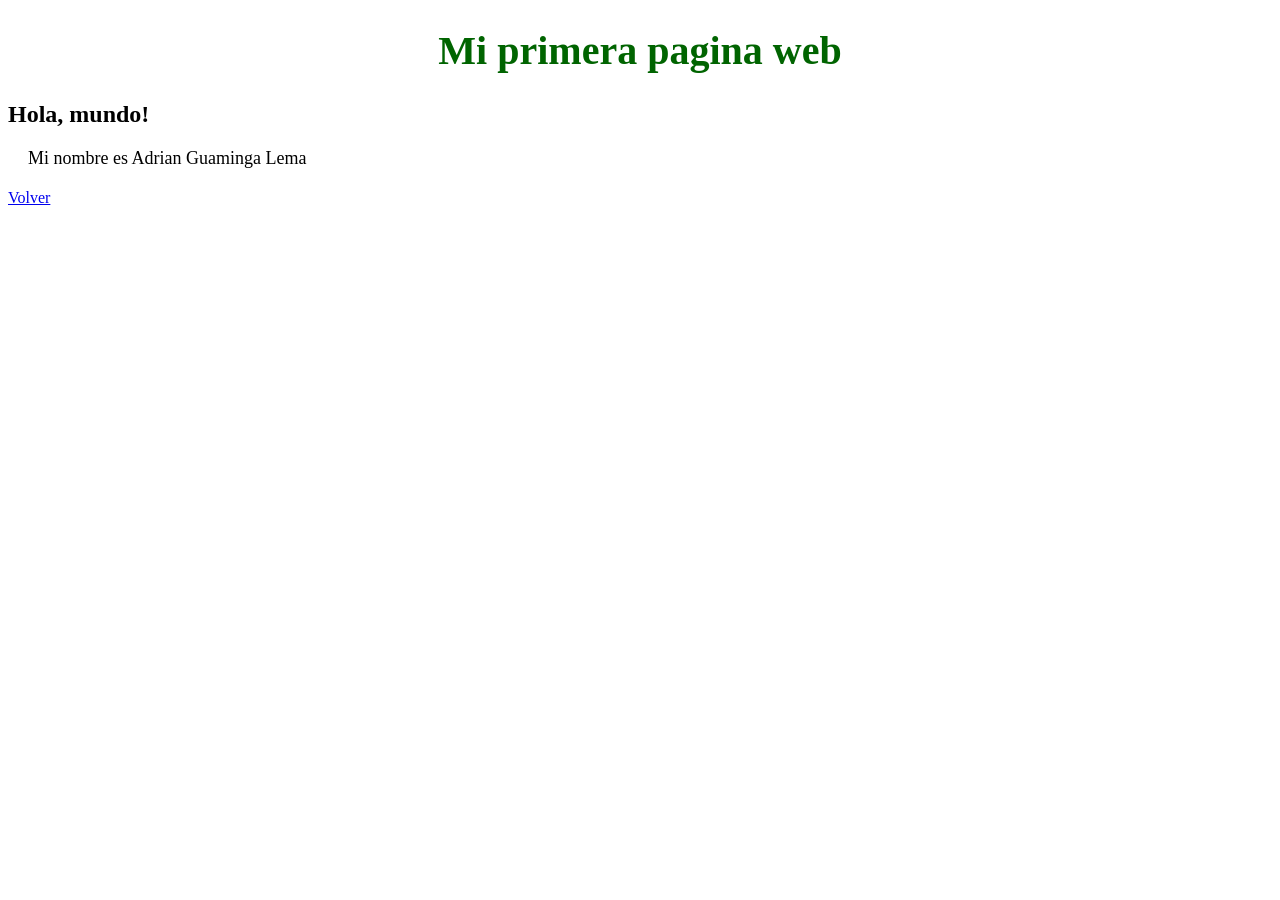
<file: GUAMINGA_LEMA_TAREA1/ej01.html>
<!DOCTYPE html>
<html lang="es">
<head>
    <meta charset="UTF-8">
    <title>Ejercicio 1</title>

    <!-- CONEXIÓN AL CSS -->
    <link rel="stylesheet" href="estilo.css">

</head>
<body>
    <h1>Mi primera pagina web</h1>

    <h2>Hola, mundo!</h2>

    <p>Mi nombre es Adrian Guaminga Lema</p>

</body>
<a href="index.html">Volver</a>
</html>
</file>
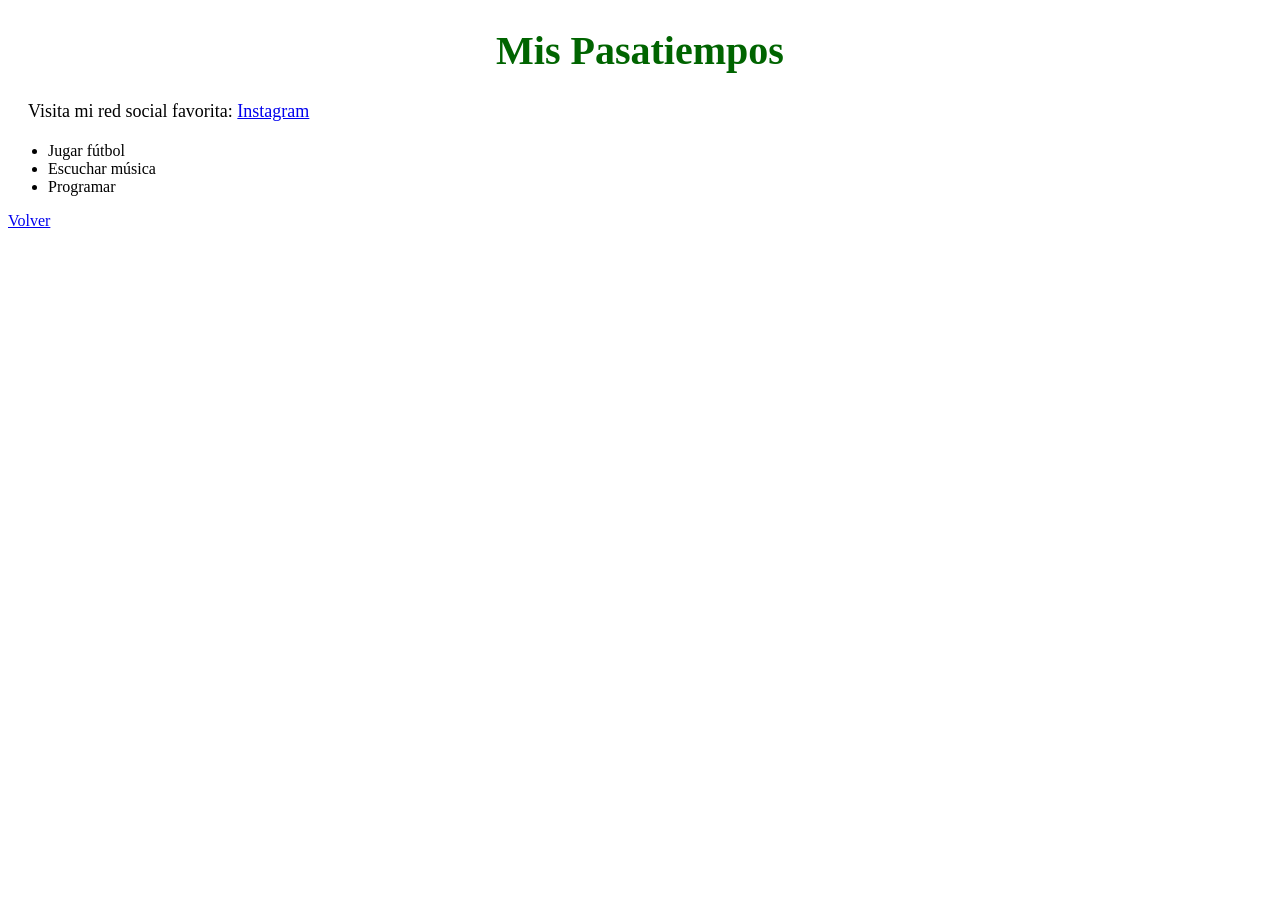
<file: GUAMINGA_LEMA_TAREA1/ej02.html>
<!DOCTYPE html>
<html lang="es">
<head>
    <meta charset="UTF-8">
    <title>Ejercicio 2</title>

    <link rel="stylesheet" href="estilo.css">

</head>
<body>

    <h1>Mis Pasatiempos</h1>

    <!-- ENLACE -->
    <p>
        Visita mi red social favorita:
        <a href="https://www.instagram.com" target="_blank">Instagram</a>
    </p>

    <!-- LISTA -->
    <ul>
        <li>Jugar fútbol</li>
        <li>Escuchar música</li>
        <li>Programar</li>
    </ul>

</body>
<a href="index.html">Volver</a>
</html>
</file>
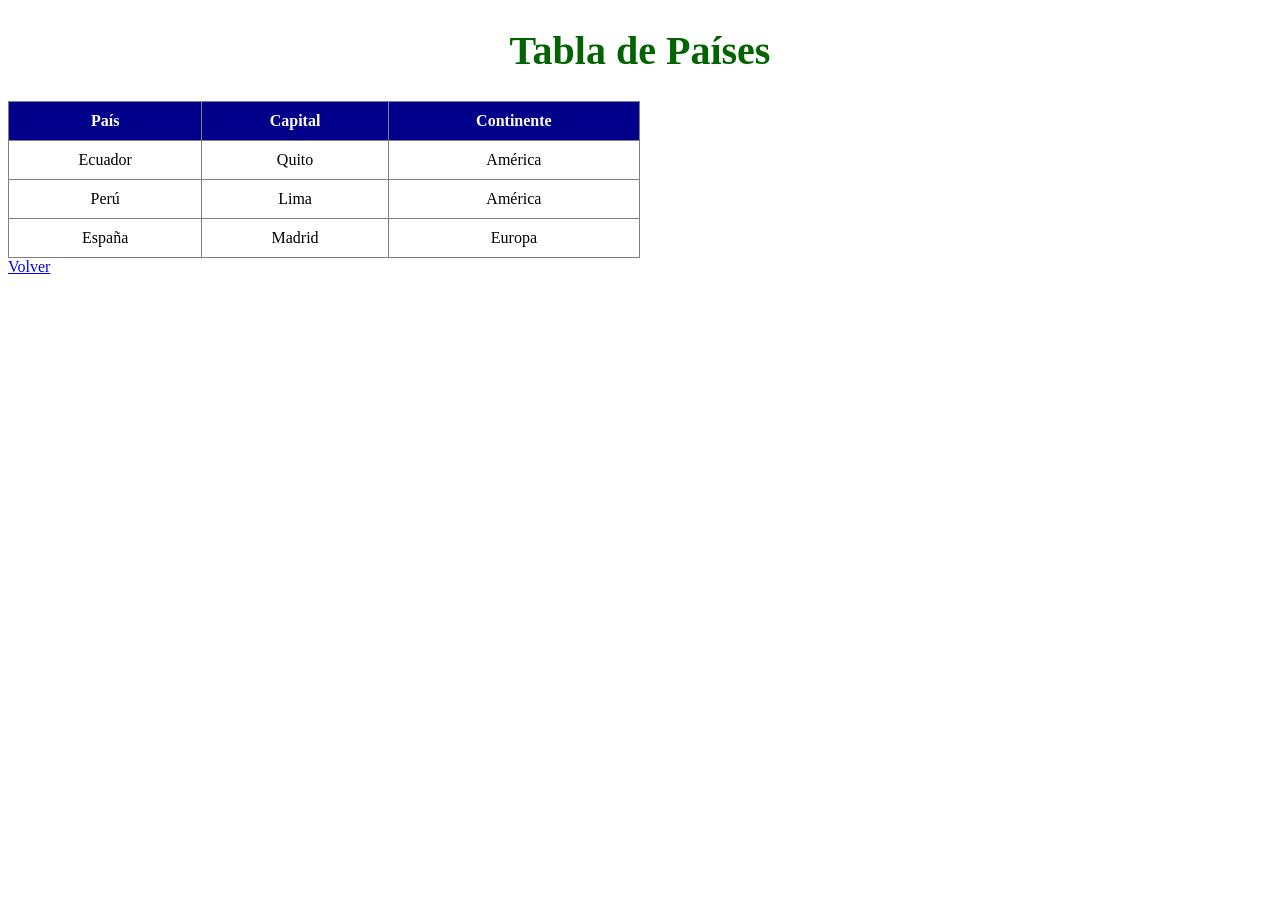
<file: GUAMINGA_LEMA_TAREA1/ej03.html>
<!DOCTYPE html>
<html lang="es">
<head>
    <meta charset="UTF-8">
    <title>Ejercicio 3</title>

    <link rel="stylesheet" href="estilo.css">

</head>
<body>

    <h1>Tabla de Países</h1>

    <table border="1">
        <tr>
            <th>País</th>
            <th>Capital</th>
            <th>Continente</th>
        </tr>

        <tr>
            <td>Ecuador</td>
            <td>Quito</td>
            <td>América</td>
        </tr>

        <tr>
            <td>Perú</td>
            <td>Lima</td>
            <td>América</td>
        </tr>

        <tr>
            <td>España</td>
            <td>Madrid</td>
            <td>Europa</td>
        </tr>

    </table>

</body>
<a href="index.html">Volver</a>
</html>
</file>
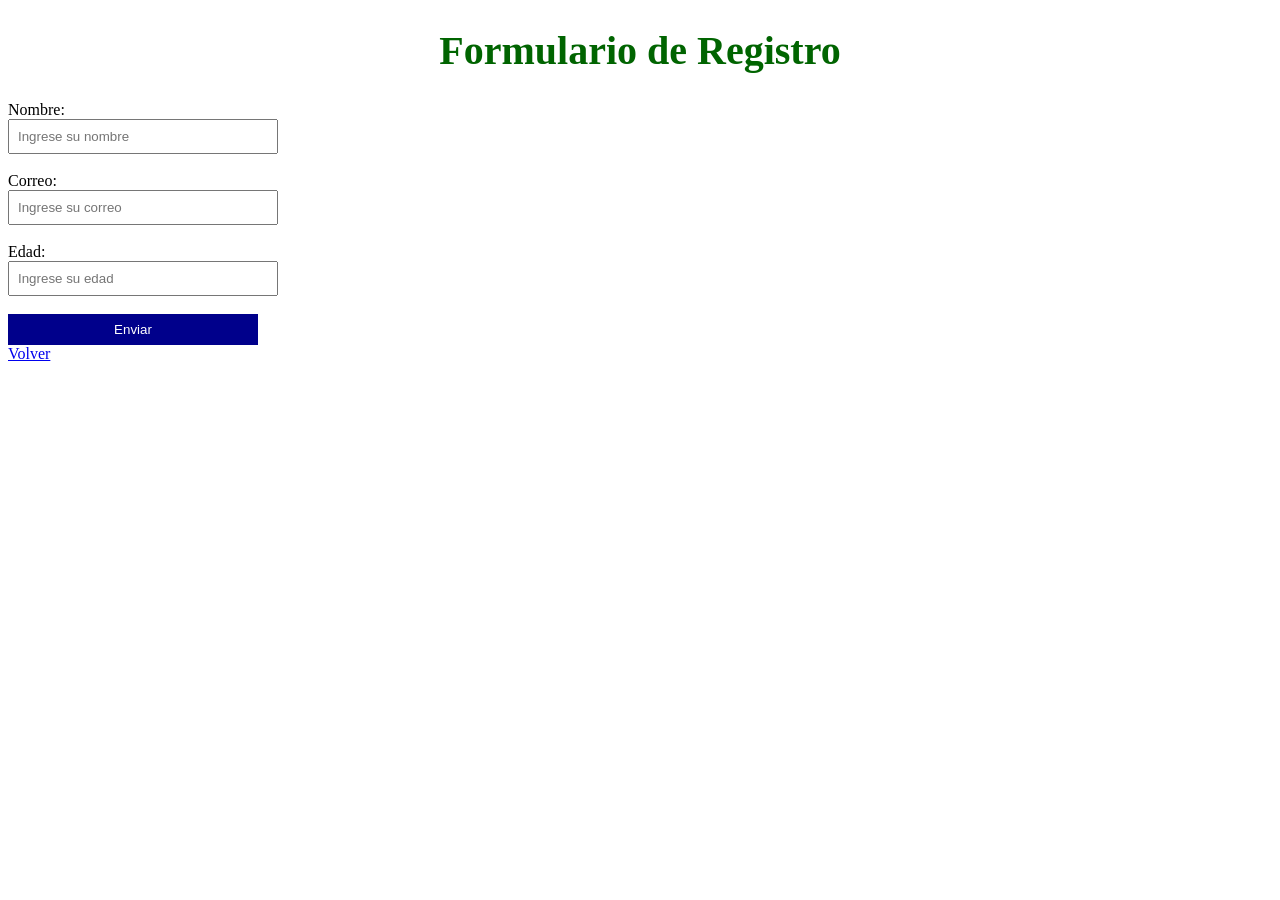
<file: GUAMINGA_LEMA_TAREA1/ej04.html>
<!DOCTYPE html>
<html lang="es">
<head>
    <meta charset="UTF-8">
    <title>Ejercicio 4</title>

    <link rel="stylesheet" href="estilo.css">

</head>
<body>

    <h1>Formulario de Registro</h1>

    <form action="#" method="post">

        <label>Nombre:</label><br>
        <input type="text" placeholder="Ingrese su nombre"><br><br>

        <label>Correo:</label><br>
        <input type="email" placeholder="Ingrese su correo"><br><br>

        <label>Edad:</label><br>
        <input type="number" placeholder="Ingrese su edad"><br><br>

        <input type="submit" value="Enviar">

    </form>

</body>
<a href="index.html">Volver</a>
</html>
</file>
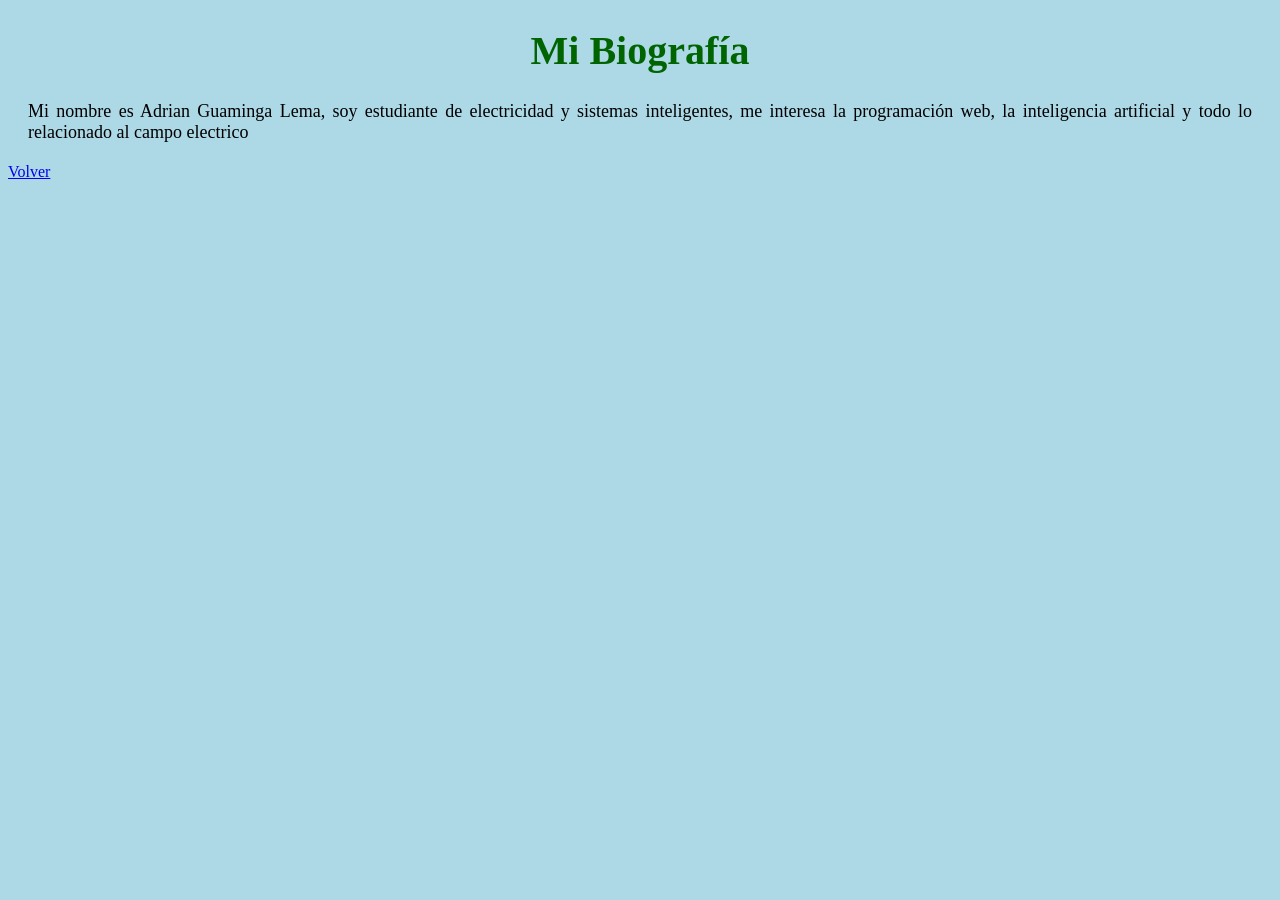
<file: GUAMINGA_LEMA_TAREA1/ej05.html>
<!DOCTYPE html>
<html lang="es">
<head>
    <meta charset="UTF-8">
    <title>Ejercicio 5</title>

    <link rel="stylesheet" href="estilo.css">

</head>
<body class="bio">

    <h1>Mi Biografía</h1>

    <p>
        Mi nombre es Adrian Guaminga Lema, soy estudiante de electricidad y sistemas inteligentes, me interesa
        la programación web, la inteligencia artificial y todo lo relacionado al campo electrico
    </p>

</body>

<style>
h2 {
    color: orange;
}
</style>

<a href="index.html">Volver</a>

</html>
</file>
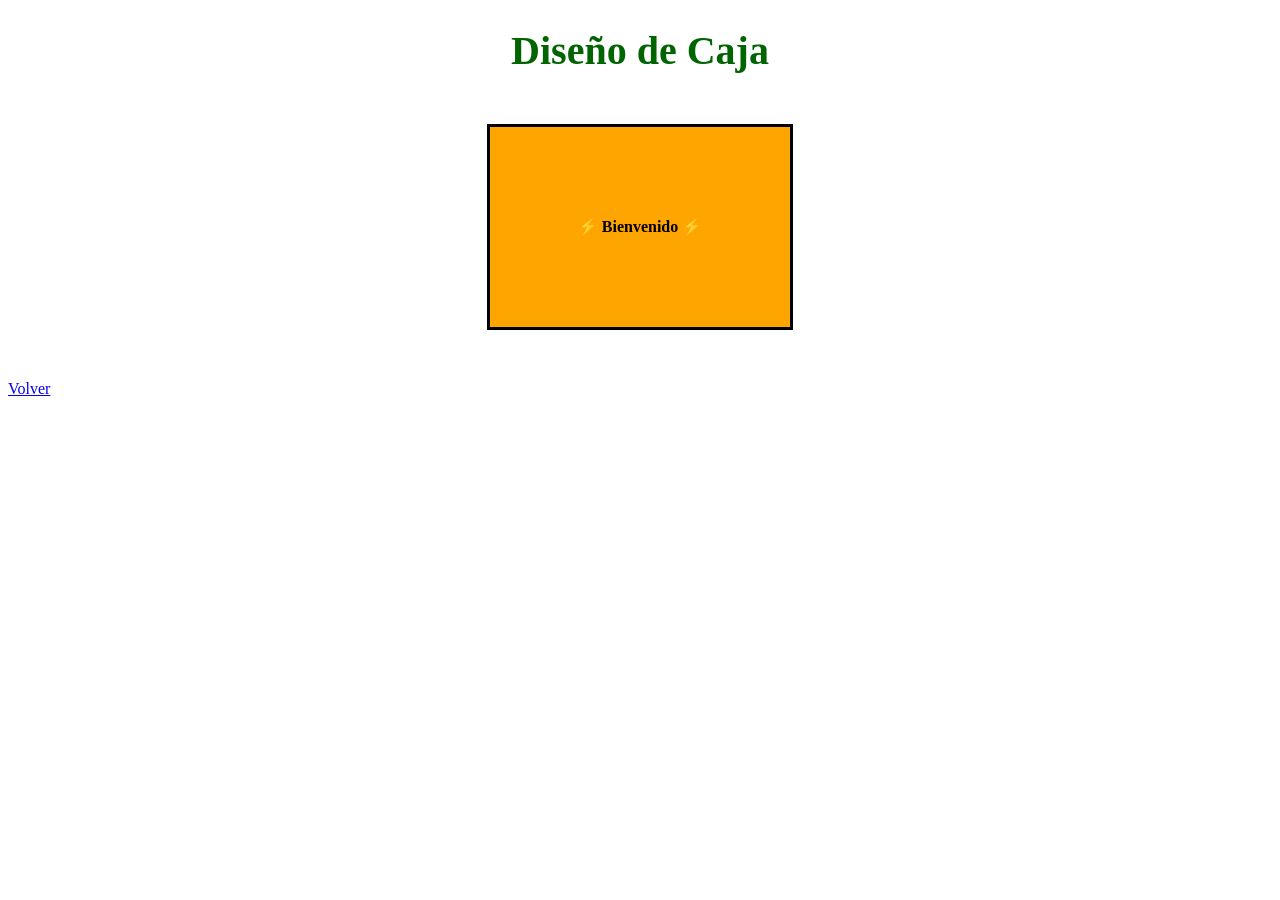
<file: GUAMINGA_LEMA_TAREA1/ej06.html>
<!DOCTYPE html>
<html lang="es">
<head>
    <meta charset="UTF-8">
    <title>Ejercicio 6</title>

    <link rel="stylesheet" href="estilo.css">

</head>
<body>

    <h1>Diseño de Caja</h1>

    <div class="caja">
    ⚡ Bienvenido ⚡
    </div>

</body>
<a href="index.html">Volver</a>
</html>
</file>
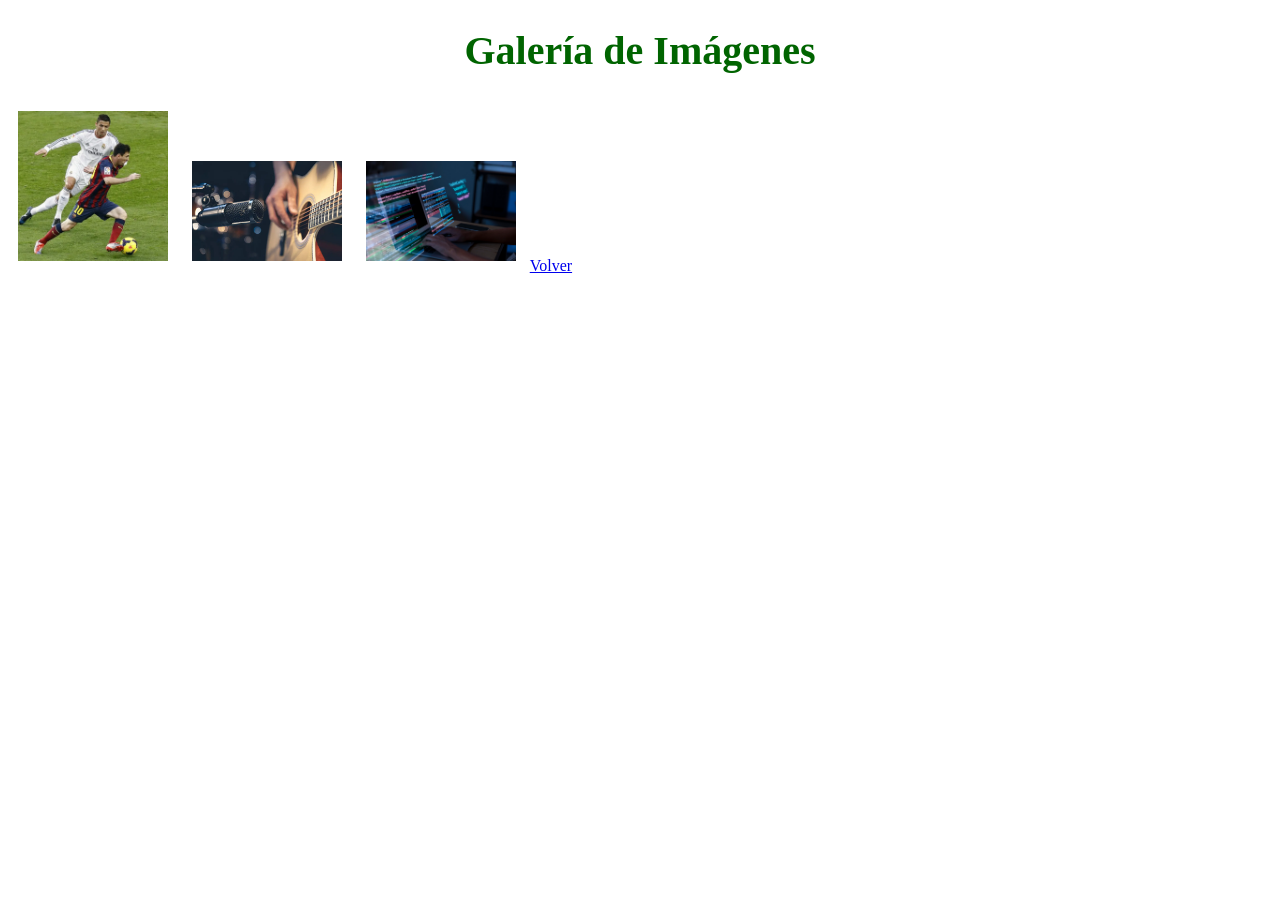
<file: GUAMINGA_LEMA_TAREA1/ej09.html>
<!DOCTYPE html>
<html lang="es">
<head>
    <meta charset="UTF-8">
    <title>Ejercicio 9</title>

    <link rel="stylesheet" href="estilo.css">

</head>
<body>

    <h1>Galería de Imágenes</h1>

    <!-- IMÁGENES -->
   <img src="imagenes/futbol.jpg" onclick="abrirImagen(this)">
   <img src="imagenes/musica.jpg" onclick="abrirImagen(this)">
   <img src="imagenes/programacion.jpg" onclick="abrirImagen(this)">

    <!-- VENTANA EMERGENTE -->
    <div id="modal" onclick="cerrarImagen()">
        <img id="imgGrande">
    </div>

    <script>
        function abrirImagen(img) {
            document.getElementById("modal").style.display = "flex";
            document.getElementById("imgGrande").src = img.src;
        }

        function cerrarImagen() {
            document.getElementById("modal").style.display = "none";
        }
    </script>

</body>
<a href="index.html">Volver</a>
</html>
</file>
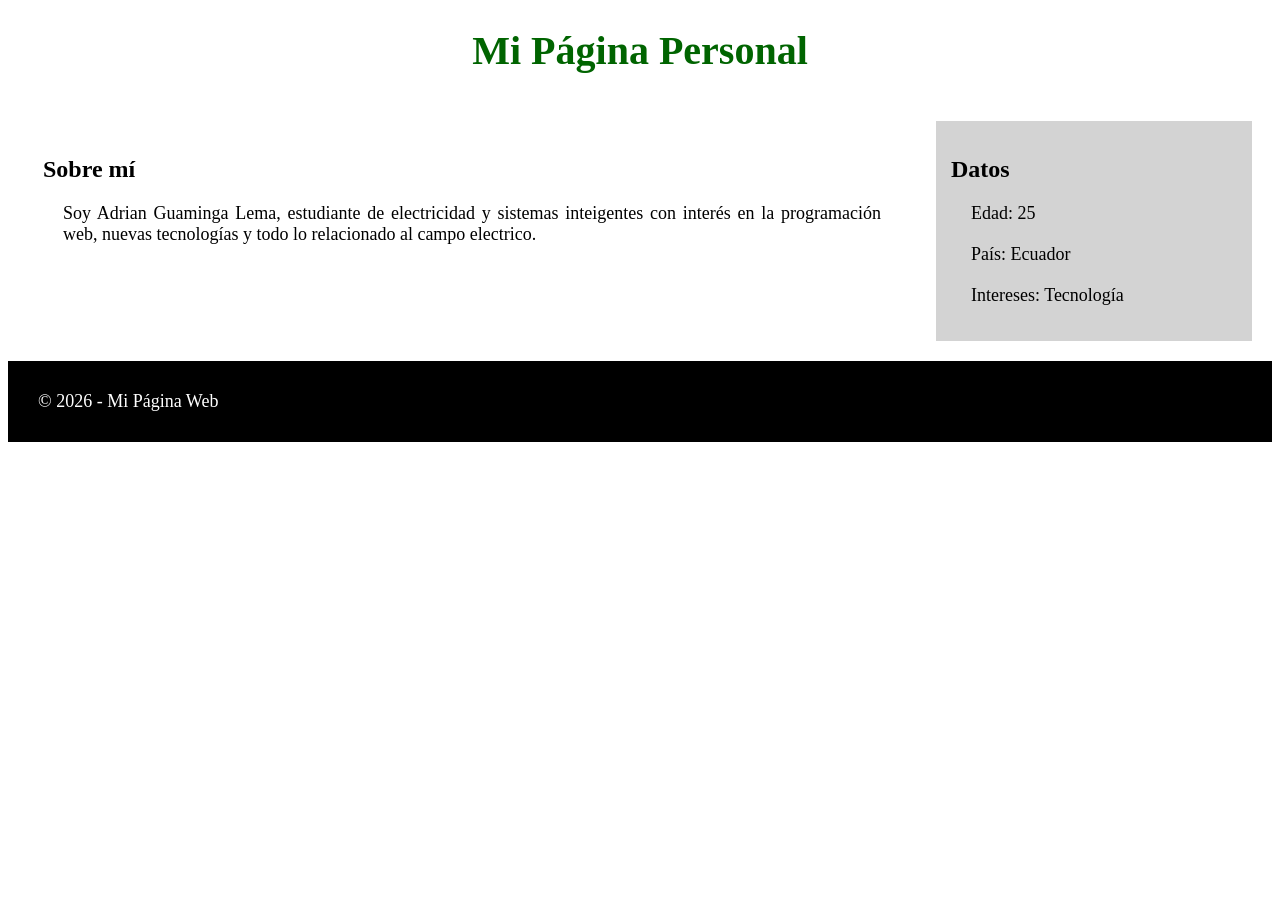
<file: GUAMINGA_LEMA_TAREA1/ej10.html>
<!DOCTYPE html>
<html lang="es">
<head>
    <meta charset="UTF-8">
    <meta name="viewport" content="width=device-width, initial-scale=1.0">
    <title>Ejercicio 10</title>

    <link rel="stylesheet" href="estilo.css">
</head>
<body>

<!-- ENCABEZADO -->
<header>
    <h1>Mi Página Personal</h1>
</header>

<!-- CONTENIDO PRINCIPAL -->
<main class="contenedor">

    <!-- CONTENIDO -->
    <section class="contenido">
        <h2>Sobre mí</h2>
        <p>
            Soy Adrian Guaminga Lema, estudiante de electricidad y sistemas inteigentes con interés en la programación web, nuevas tecnologías y todo lo relacionado al campo electrico.
        </p>
    </section>

    <!-- BARRA LATERAL -->
    <aside class="sidebar">
        <h2>Datos</h2>
        <p>Edad: 25</p>
        <p>País: Ecuador</p>
        <p>Intereses: Tecnología</p>
    </aside>

</main>

<!-- PIE DE PÁGINA -->
<footer>
    <p>© 2026 - Mi Página Web</p>
</footer>

</body>
</html>
</file>
<file: GUAMINGA_LEMA_TAREA1/estilo.css>
.bio {
    background-color: lightblue;
}

h1 {
    color: darkgreen;
    font-size: 40px;
    text-align: center;
}

p {
    font-size: 18px;
    text-align: justify;
    margin: 20px;
}


table {
    border-collapse: collapse;
    width: 50%;
}

th {
    background-color: darkblue;
    color: white;
}

td, th {
    padding: 10px;
    text-align: center;
}

input {
    padding: 8px;
    width: 250px;
}

input[type="submit"] {
    background-color: darkblue;
    color: white;
    border: none;
    cursor: pointer;
}

input[type="submit"]:hover {
    background-color: red;
}

.caja {
    width: 300px;
    height: 200px;
    background-color: orange;
    border: 3px solid black;

    display: flex;
    justify-content: center;
    align-items: center;

    margin: 50px auto;
    font-weight: bold;
}
.caja:hover {
    background-color: red;
    transition: 0.5s;
}

nav {
    background-color: black;
    padding: 10px;
    text-align: center;
}

nav a {
    color: white;
    margin: 15px;
    text-decoration: none;
    font-weight: bold;
}

nav a:hover {
    color: yellow;
}

nav {
    position: sticky;
    top: 0;
}

@media (max-width: 600px) {

    body {
        background-color: lightcoral;
    }

    nav a {
        display: block;
        margin: 10px 0;
    }

}

img {
    width: 150px;
    margin: 10px;
    cursor: pointer;
}

#modal {
    display: none;
    position: fixed;
    top: 0;
    left: 0;
    width: 100%;
    height: 100%;

    background-color: rgba(0,0,0,0.8);

    justify-content: center;
    align-items: center;
}

#modal img {
    width: 300px;
}

/* CONTENEDOR FLEX */
.contenedor {
    display: flex;
    gap: 20px;
    padding: 20px;
}

/* CONTENIDO PRINCIPAL */
.contenido {
    flex: 3;
    background: white;
    padding: 15px;
}

/* BARRA LATERAL */
.sidebar {
    flex: 1;
    background: lightgray;
    padding: 15px;
}

/* FOOTER */
footer {
    background: black;
    color: white;
    text-align: center;
    padding: 10px;
}
</file>
